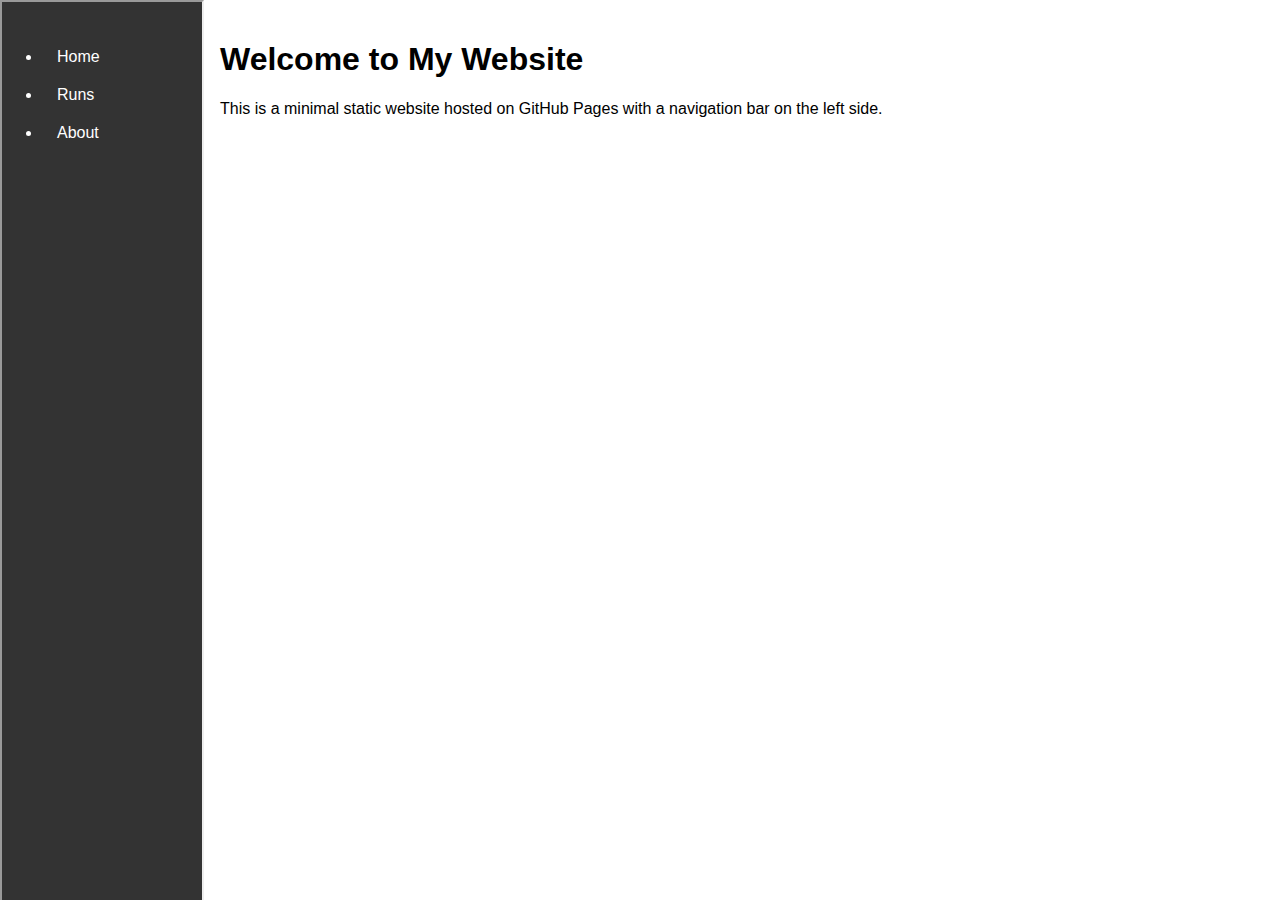
<file: index.html>
<!DOCTYPE html>
<html lang="en">
<head>
    <meta charset="UTF-8">
    <meta name="viewport" content="width=device-width, initial-scale=1.0">
    <title>Home</title>
    <link rel="stylesheet" href="/css/style.css">
</head>
<body>
    <iframe src="/common/navbar.html" class="navbar"></iframe>
    <div class="content">
        <h1>Welcome to My Website</h1>
        <p>This is a minimal static website hosted on GitHub Pages with a navigation bar on the left side.</p>
    </div>
</body>
</html>
</file>
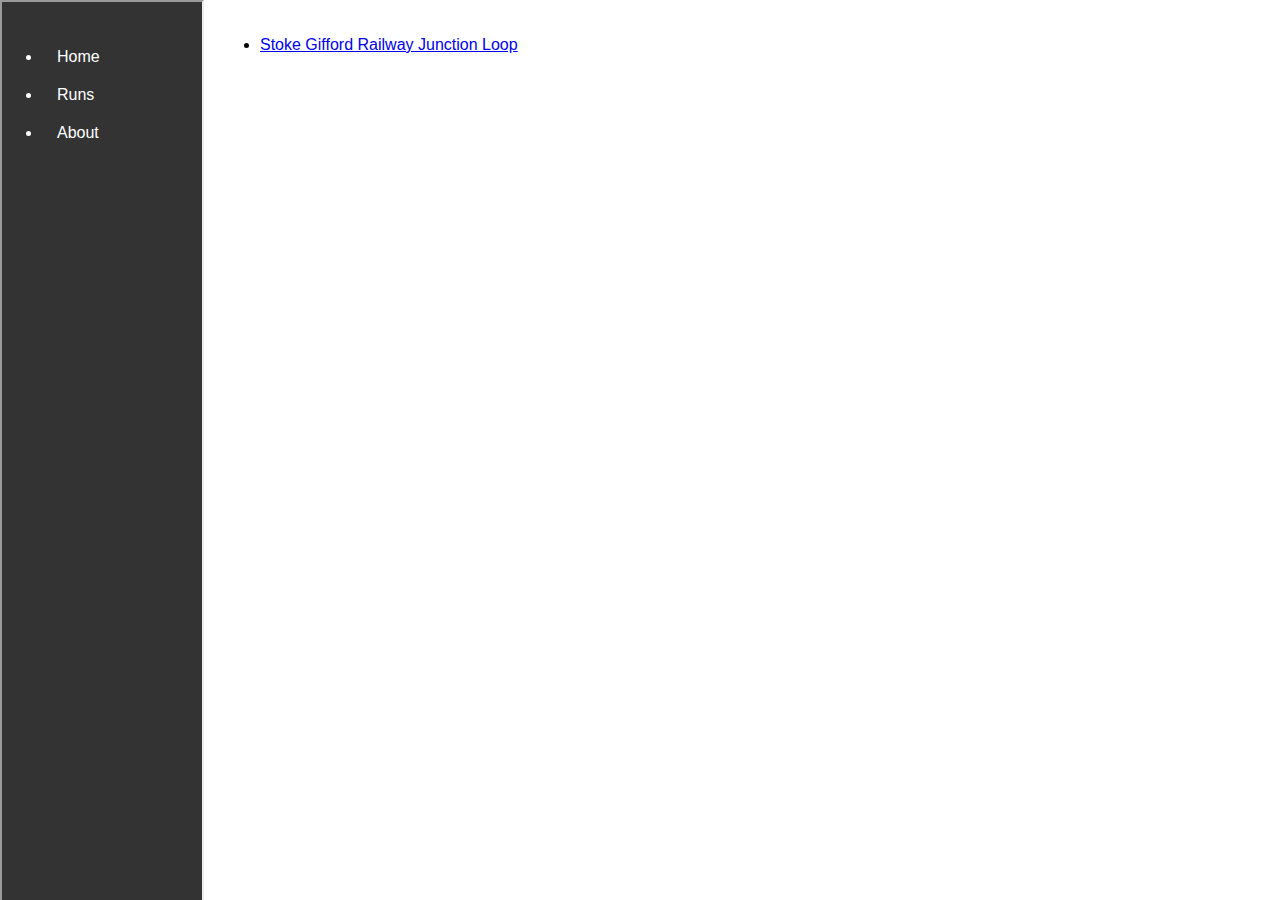
<file: pages/runs.html>
<!DOCTYPE html>
<html lang="en">
<head>
    <meta charset="UTF-8">
    <meta name="viewport" content="width=device-width, initial-scale=1.0">
    <title>Runs</title>
    <link rel="stylesheet" href="/css/style.css">
</head>
<body>
    <iframe src="/common/navbar.html" class="navbar"></iframe>
    <div class="content">
        <ul>
            <li><a href="/pages/runs/stoke_gifford_railway_loop.html">Stoke Gifford Railway Junction Loop</a></li>
        </ul>
    </div>
</body>
</html>
</file>
<file: css/style.css>
/* style.css */
body {
    margin: 0;
    font-family: Arial, sans-serif;
}
.navbar {
    width: 200px;
    height: 100vh;
    position: fixed;
    background-color: #333;
    color: white;
    display: flex;
    flex-direction: column;
    padding: 10px 0;
}
.navbar a {
    color: white;
    text-decoration: none;
    padding: 10px 15px;
    display: block;
}
.navbar li a:hover {
    background-color: #575757;
}
.content {
    margin-left: 200px;
    padding: 20px;
}
</file>
